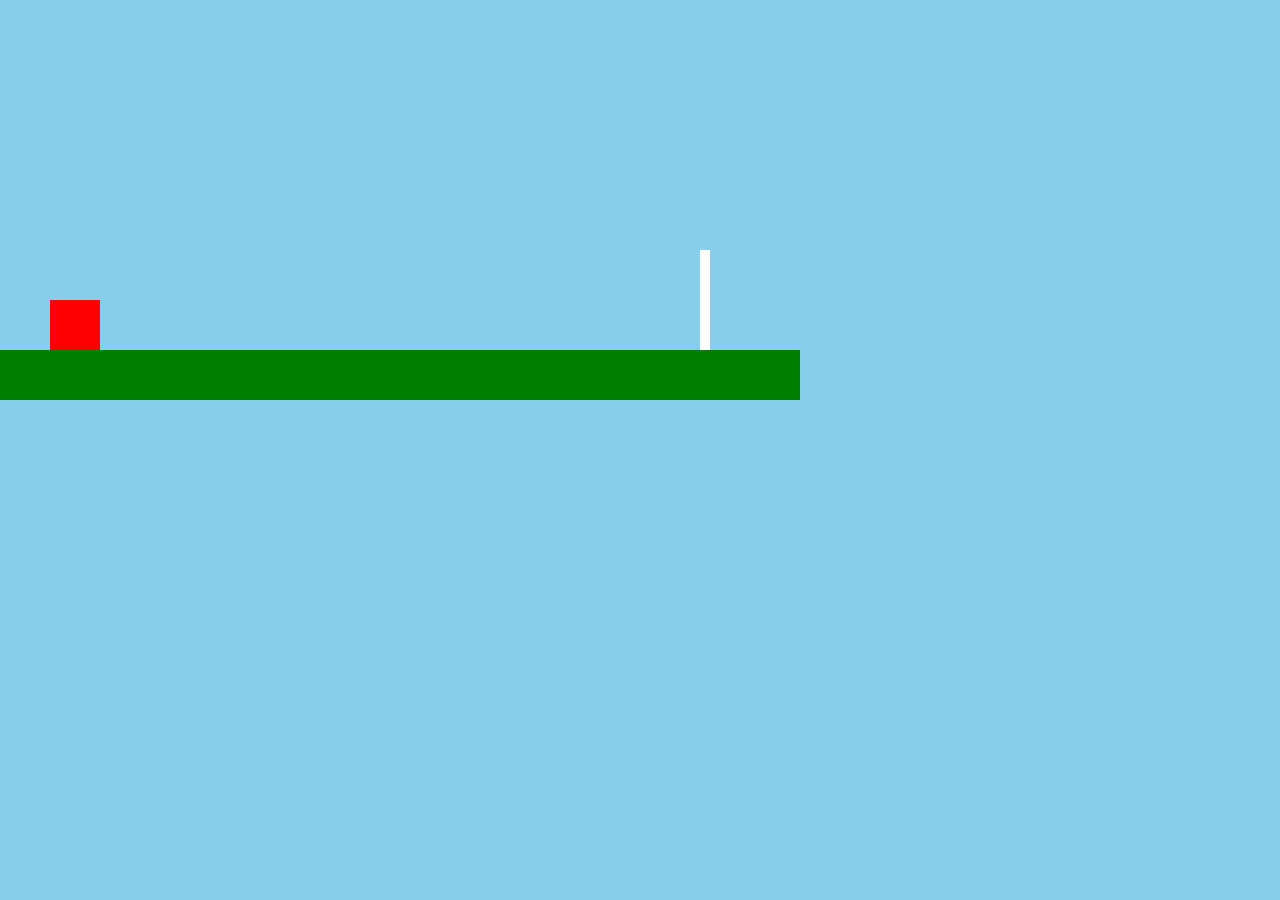
<file: html/aiwebapp.html>
<!DOCTYPE html>
<html lang="en">
<head>
  <meta charset="UTF-8">
  <meta name="viewport" content="width=device-width, initial-scale=1.0">
  <title>Mario Game</title>
  <style>
    body {
      margin: 0;
      overflow: hidden;
      font-family: Arial, sans-serif;
      background: skyblue;
    }
    canvas {
      display: block;
    }
    #winScreen {
      position: absolute;
      top: 50%;
      left: 50%;
      transform: translate(-50%, -50%);
      text-align: center;
      background: rgba(0, 0, 0, 0.8);
      color: #fff;
      padding: 20px;
      border-radius: 10px;
      display: none;
    }
    #winScreen button {
      margin-top: 10px;
      padding: 10px 20px;
      background: #fff;
      border: none;
      cursor: pointer;
    }
  </style>
</head>
<body>
  <canvas id="gameCanvas"></canvas>
  <div id="winScreen">
    <h1>You Win!</h1>
    <button onclick="restartGame()">Restart</button>
  </div>
  <script>
    const canvas = document.getElementById('gameCanvas');
    const ctx = canvas.getContext('2d');

    canvas.width = 800;
    canvas.height = 400;

    const gravity = 0.5;
    const mario = {
      x: 50,
      y: canvas.height - 100,
      width: 50,
      height: 50,
      color: 'red',
      dy: 0,
      isJumping: false,
    };

    const ground = {
      x: 0,
      y: canvas.height - 50,
      width: canvas.width,
      height: 50,
      color: 'green',
    };

    const flagpole = {
      x: 700,
      y: ground.y - 100,
      width: 10,
      height: 100,
      color: 'white',
    };

    let keys = {};
    let gameWon = false;

    window.addEventListener('keydown', (e) => {
      keys[e.key] = true;
    });

    window.addEventListener('keyup', (e) => {
      keys[e.key] = false;
    });

    function drawMario() {
      ctx.fillStyle = mario.color;
      ctx.fillRect(mario.x, mario.y, mario.width, mario.height);
    }

    function drawGround() {
      ctx.fillStyle = ground.color;
      ctx.fillRect(ground.x, ground.y, ground.width, ground.height);
    }

    function drawFlagpole() {
      ctx.fillStyle = flagpole.color;
      ctx.fillRect(flagpole.x, flagpole.y, flagpole.width, flagpole.height);
    }

    function updateMario() {
      // Horizontal movement
      if (keys['ArrowRight']) mario.x += 5;
      if (keys['ArrowLeft']) mario.x -= 5;

      // Jumping
      if (keys[' '] && !mario.isJumping) {
        mario.dy = -10;
        mario.isJumping = true;
      }

      // Gravity
      mario.dy += gravity;
      mario.y += mario.dy;

      // Ground collision
      if (mario.y + mario.height >= ground.y) {
        mario.y = ground.y - mario.height;
        mario.dy = 0;
        mario.isJumping = false;
      }

      // Prevent going off-screen
      if (mario.x < 0) mario.x = 0;
      if (mario.x + mario.width > canvas.width) mario.x = canvas.width - mario.width;

      // Check for flagpole collision
      if (
        mario.x + mario.width >= flagpole.x &&
        mario.y + mario.height >= flagpole.y
      ) {
        winGame();
      }
    }

    function winGame() {
      gameWon = true;
      document.getElementById('winScreen').style.display = 'block';
    }

    function restartGame() {
      mario.x = 50;
      mario.y = canvas.height - 100;
      mario.dy = 0;
      mario.isJumping = false;
      gameWon = false;
      document.getElementById('winScreen').style.display = 'none';
      animate();
    }

    function animate() {
      if (gameWon) return;

      ctx.clearRect(0, 0, canvas.width, canvas.height);
      drawGround();
      drawMario();
      drawFlagpole();
      updateMario();

      requestAnimationFrame(animate);
    }

    animate();
  </script>
</body>
</html>
</file>
